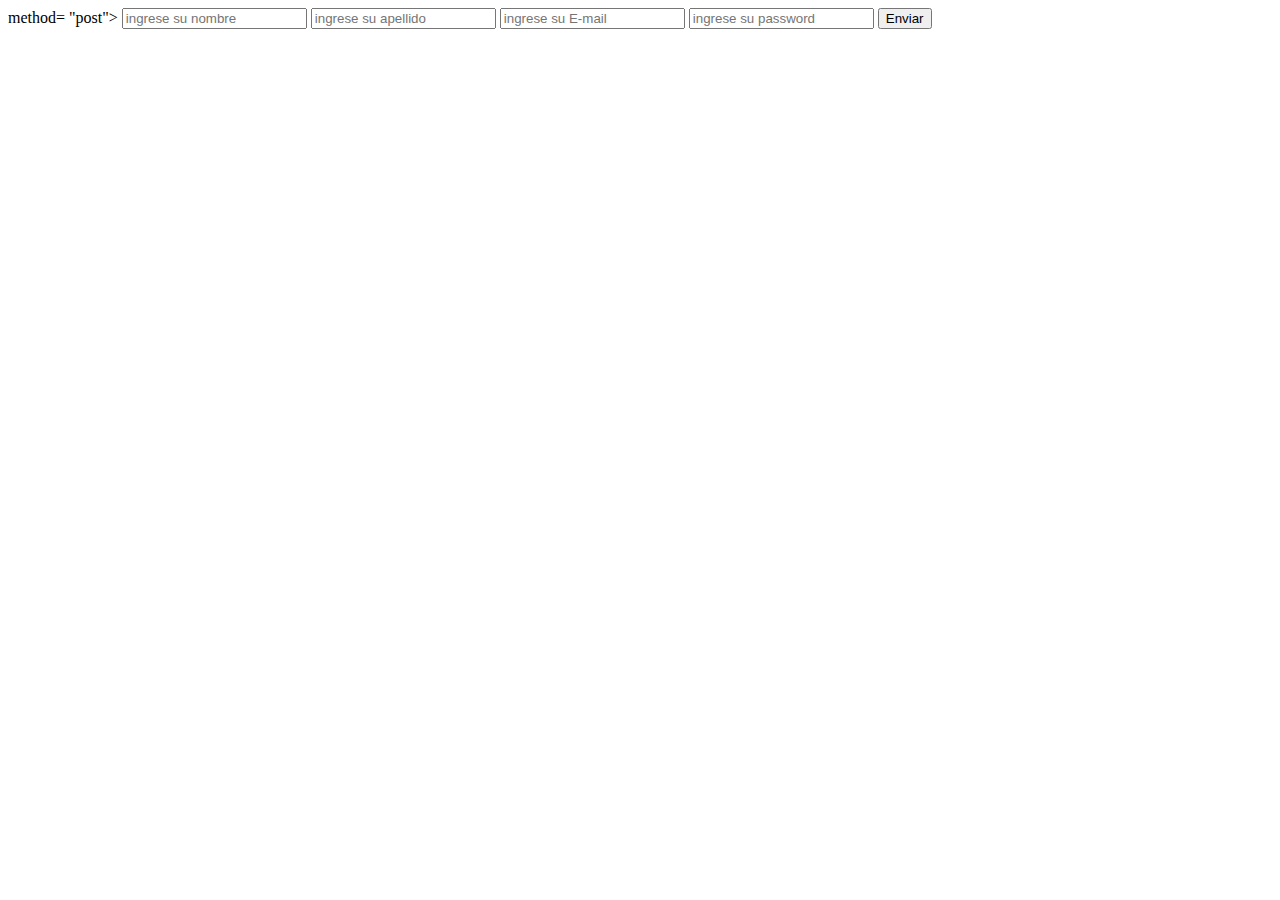
<file: 04 Proyecto final integrador/formulario.html>
<!DOCTYPE html>
<html lang="es">
<head>
    <meta charset="UTF-8">
    <meta http-equiv="X-UA-Compatible" content="IE=edge">
    <meta name="viewport" content="width=device-width, initial-scale=1.0">
    <title>Formulario </title>
</head>
<body>
    <form action="">method= "post">
        <label for="Nombre"></label>
        <input type="text" name="nombre" placeholder="ingrese su nombre"/>
        <label for="Apellido"></label>
        <input type="text" name="apellido" placeholder="ingrese su apellido"/>
        <label for="E-mail"></label>
        <input type="text" name="dirección de correo electrónico" placeholder="ingrese su E-mail"/>
        <label for="password"></label>
        <input type="password" name="password" placeholder="ingrese su password"/>
        <input type="submit" value="Enviar" >
    </form>
</body>
</html>
</file>
